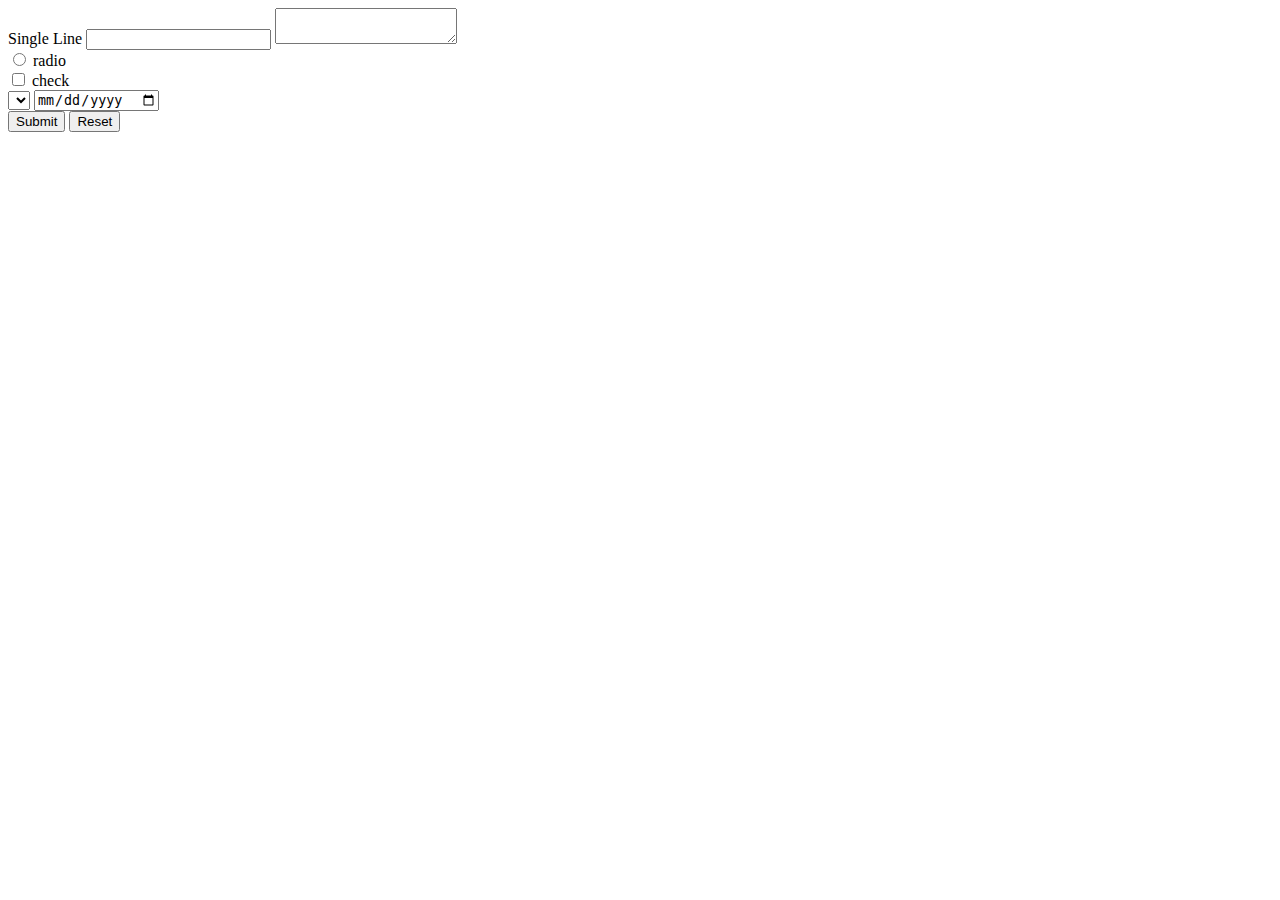
<file: src/main/resources/templates/answer.html>
<html xmlns="http://www.w3.org/1999/xhtml" xmlns:th="https://www.thymeleaf.org"
>
<html lang="en">
<head>
    <meta charset="UTF-8">
    <title>Answer</title>
    <link th:href="@{/webjars/bootstrap/5.0.0-beta3/css/bootstrap.min.css}" rel="stylesheet">
    <link th:href="@{/css/style.css}" rel="stylesheet">
    <link th:href="@{/css/bifont/bootstrap-icons.css}" rel="stylesheet">
    <script th:src="@{/webjars/bootstrap/5.0.0-beta3/js/bootstrap.js}"></script>
    <script th:src="@{/js/answer.js}" defer></script>
</head>
<body class="bg-light">
<nav th:replace="header :: navbar">
</nav>
<div class="container d-flex flex-column align-items-center">
    <div class="mt-3 bg-white p-3 rounded-3 w-33">
        <form th:action="@{/add_answer}" action="/sf" method="post">
            <input type="hidden" name="askerId" th:value="${askerId}">
            <div class="d-flex flex-column px-3" id="add_answer_form">
                <th:block th:each="field : ${fields}" th:switch="${field.type}">
                    <div class="mb-2">
                        <label th:text="${field.label}" th:classappend="${field.required ? 'required' : ''}"
                               class="form-label text-secondary" th:for="${field.id}">Single Line</label>
                        <th:block
                                th:case="${T(com.softarex.datacollector.model.entity.field.FieldType).SINGLE_LINE_TEXT}">
                            <input class="form-control w-100" type="text" th:name="${field.id}" th:id="${field.id}"
                                   th:required="${field.required}"/>
                        </th:block>
                        <th:block
                                th:case="${T(com.softarex.datacollector.model.entity.field.FieldType).MULTILINE_TEXT}">
                            <textarea class="form-control w-100" th:name="${field.id}" th:id="${field.id}"
                                      th:required="${field.required}"></textarea>
                        </th:block>
                        <div th:case="${T(com.softarex.datacollector.model.entity.field.FieldType).RADIO_BUTTON}"
                             class="d-flex flex-row flex-wrap">

                            <div th:each="option, iter : ${field.options}" class="form-check w-50">
                                <input class="form-check-input" type="radio" th:name="${field.id}"
                                       th:id="${field.id}+'.'+${option}"
                                       th:value="${option}" th:checked="${iter.index == 0 && field.required}">
                                <label th:text="${option}" class="form-check-label"
                                       th:for="${field.id}+'.'+${option}">radio</label>
                            </div>
                        </div>
                        <div th:case="${T(com.softarex.datacollector.model.entity.field.FieldType).CHECKBOX}"
                             class="d-flex flex-row flex-wrap">
                            <div th:each="option : ${field.options}" class="form-check w-50">
                                <input class="form-check-input" type="checkbox" th:name="${field.id}"
                                       th:id="${field.id}+'.'+${option}"
                                       th:value="${option}">
                                <label th:text="${option}" class="form-check-label"
                                       th:for="${field.id}+'.'+
                                       ${option}">check</label>
                            </div>
                        </div>
                        <th:block th:case="${T(com.softarex.datacollector.model.entity.field.FieldType).COMBOBOX}">
                            <select class="form-select w-100" th:name="${field.id}" th:id="${field.id}"
                                    th:required="${field.required}">
                                <option th:each="option : ${field.options}" th:text="${option}"
                                        th:value="${option}"></option>
                            </select>
                        </th:block>
                        <th:block th:case="${T(com.softarex.datacollector.model.entity.field.FieldType).DATE}">
                            <input class="form-control w-100" type="date" th:name="${field.id}" th:id="${field.id}"
                                   th:required="${field.required}"/>
                        </th:block>
                    </div>
                </th:block>
                <div class="mt-3">
                    <button class="w-25 btn btn-primary" type="submit">Submit</button>
                    <button class="w-25 btn btn-secondary" type="button" onclick="resetForm()">Reset</button>
                </div>
            </div>
        </form>
    </div>
</div>
</body>
</html>
</file>
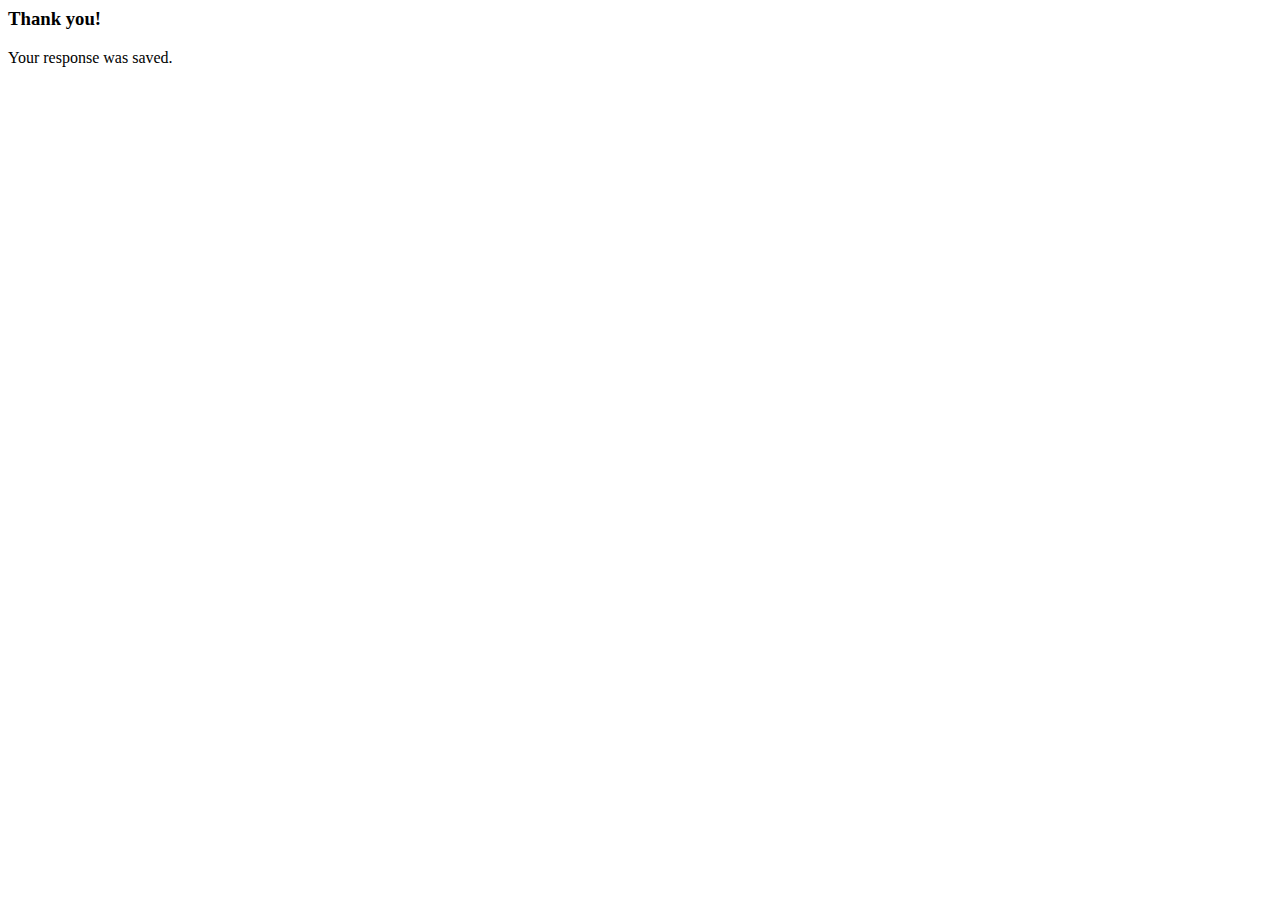
<file: src/main/resources/templates/answer_success.html>
<html xmlns="http://www.w3.org/1999/xhtml" xmlns:th="https://www.thymeleaf.org"
      xmlns:sec="https://www.thymeleaf.org/thymeleaf-extras-springsecurity3">
<html lang="en">
<head>
    <meta charset="UTF-8">
    <title>Answer</title>
    <link th:href="@{/webjars/bootstrap/5.0.0-beta3/css/bootstrap.min.css}" rel="stylesheet">
    <link th:href="@{/css/style.css}" rel="stylesheet">
    <link th:href="@{/css/bifont/bootstrap-icons.css}" rel="stylesheet">
    <script th:src="@{/webjars/bootstrap/5.0.0-beta3/js/bootstrap.js}"></script>
</head>
<body class="bg-light">
<nav th:replace="header :: navbar">
</nav>
<div class="container d-flex flex-column align-items-center">
    <div class="d-flex flex-column align-items-center justify-content-center mt-3 bg-white p-3 rounded-3 w-33">
        <h3>Thank you!</h3>
        <p class="fs-4">Your response was saved.</p>
    </div>
</div>
</body>
</html>
</file>
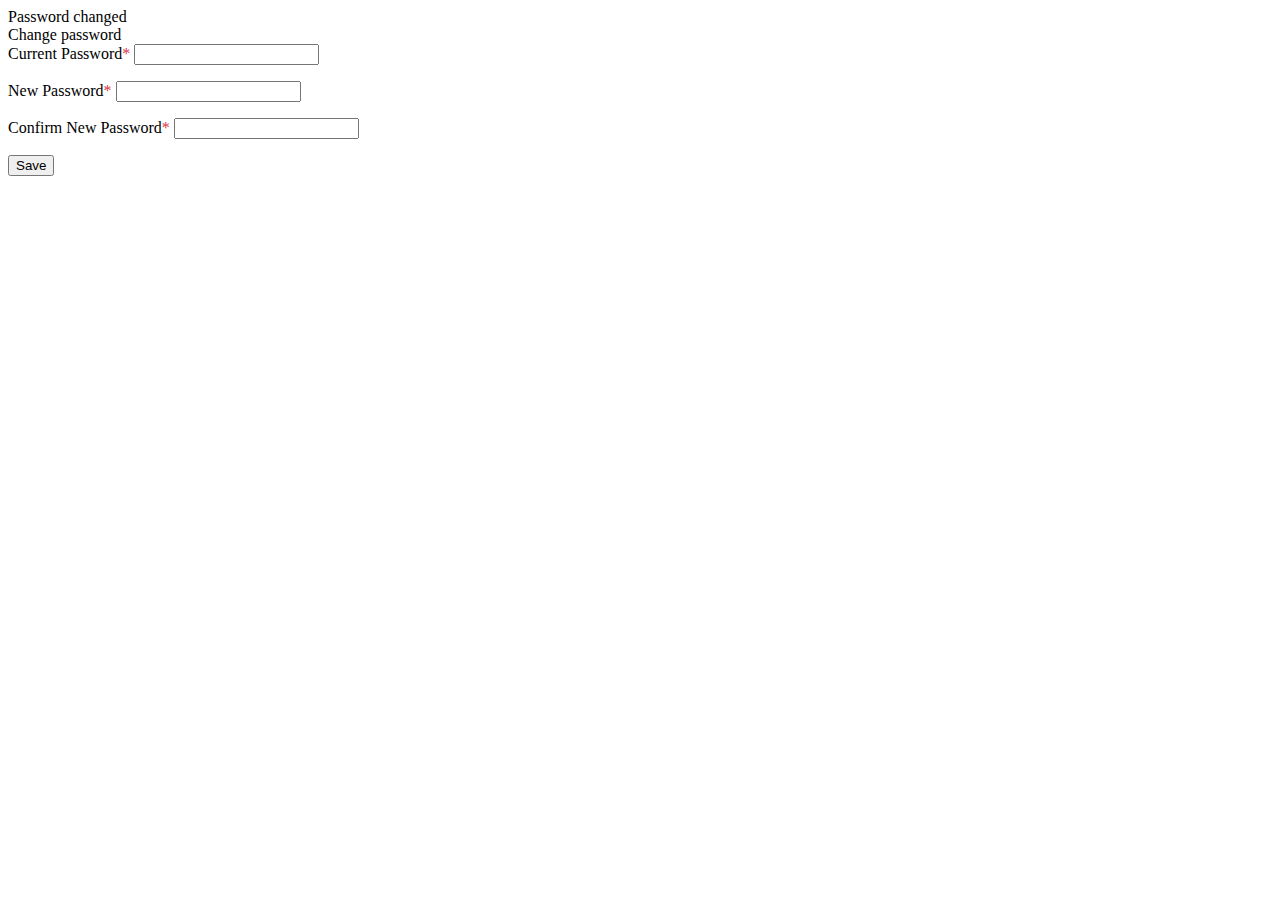
<file: src/main/resources/templates/change_password.html>
<html xmlns="http://www.w3.org/1999/xhtml" xmlns:th="https://www.thymeleaf.org"
      xmlns:sec="https://www.thymeleaf.org/thymeleaf-extras-springsecurity3">
<html lang="en">
<head>
    <meta charset="UTF-8">
    <title>Change Password</title>
    <link th:href="@{/webjars/bootstrap/5.0.0-beta3/css/bootstrap.min.css}" rel="stylesheet">
    <link href="../static/css/style.css" th:href="@{/css/style.css}" rel="stylesheet">
    <script th:src="@{/webjars/bootstrap/5.0.0-beta3/js/bootstrap.js}"></script>
</head>
<body class="bg-light">
<nav th:replace="header :: navbar">
</nav>
<div class="container d-flex flex-column align-items-center">
    <div class="mt-3 bg-white w-50 d-flex flex-column border">
        <div class="m-2">
            <label th:if="${param.success}" class="alert alert-success text-center w-100">
                Password changed
            </label>
        </div>
        <div class="p-2 border-bottom"><span class="fs-2 mb-3">Change password</span></div>
        <div class="p-3">
            <form th:action="@{/change_password}" th:object="${changePasswordDto}" class="mb-0" method="post">
                <div class="mb-2">
                    <label for="currentPassword" class="form-label required">Current Password</label>
                    <input th:field="*{currentPassword}" class="form-control w-100" type="password" name="currentPassword"
                           id="currentPassword"/>
                    <p th:if="${#fields.hasErrors('currentPassword')}" th:errors="*{currentPassword}" class="alert alert-warning mt-1"></p>
                </div>
                <div class="mb-2">
                    <label for="newPassword" class="form-label required">New Password</label>
                    <input th:field="*{newPassword}" class="form-control w-100" type="password" name="newPassword" id="newPassword"/>
                    <p th:if="${#fields.hasErrors('newPassword')}" th:errors="*{newPassword}" class="alert alert-warning mt-1"></p>

                </div>
                <div class="mb-2">
                    <label for="confirmNewPassword" class="form-label required">Confirm New Password</label>
                    <input th:field="*{confirmNewPassword}" class="form-control w-100" type="password" name="confirmNewPassword" id="confirmNewPassword"/>
                    <p th:if="${#fields.hasErrors('confirmNewPassword')}" th:errors="*{confirmNewPassword}" class="alert alert-warning mt-1"></p>
                </div>
                <div>
                    <button class="btn btn-primary w-50" type="submit">Save</button>
                </div>
            </form>
        </div>
    </div>
</div>
</body>
</html>
</file>
